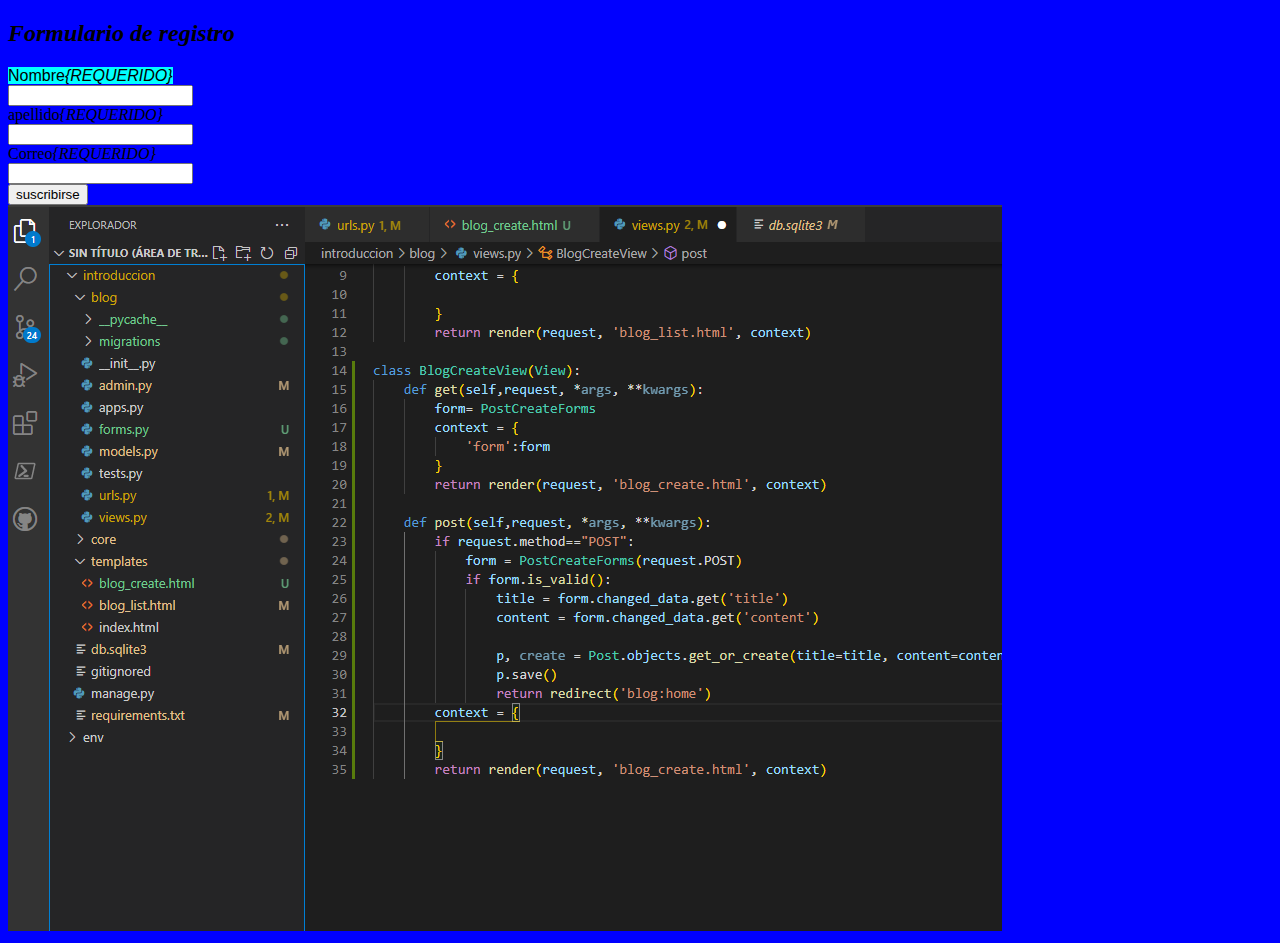
<file: carpetaservidor/conferencias_php/pagina_suscribirse_db_conferencia/index.html>
<!DOCTYPE html>
<html lang="en">
<head>
    <meta charset="UTF-8">
    <meta http-equiv="X-UA-Compatible" content="IE=edge">
    <meta name="viewport" content="width=device-width, initial-scale=1.0">
    <link rel="stylesheet" href="index.css">
    <title>proyecto formulario con base de datos</title>
</head>
<body>
    <div class="group"></div>
    <form action="registro.php" method="POST">
        <h2><em>Formulario de registro</em></h2>
        <label class="color" for="nombre">Nombre<span><em>{REQUERIDO}</em></span></label></br>
        <input type="text" name="nombre" class="form-impor" required></br>
        <label for="apellido">apellido<span><em>{REQUERIDO}</em></span></label></br>
        <input type="text" name="apellido" class="form-impor" required></br>
        <label for="correo">Correo<span><em>{REQUERIDO}</em></span></label></br>
        <input type="text" name="mail" class="form-impor" required></br>
        <input  type="submit" name="submit" value="suscribirse"/>
    </form>
    
    <img src="blog_Captura.PNG" alt="es una gimagen de">







</body>
</html>
</file>
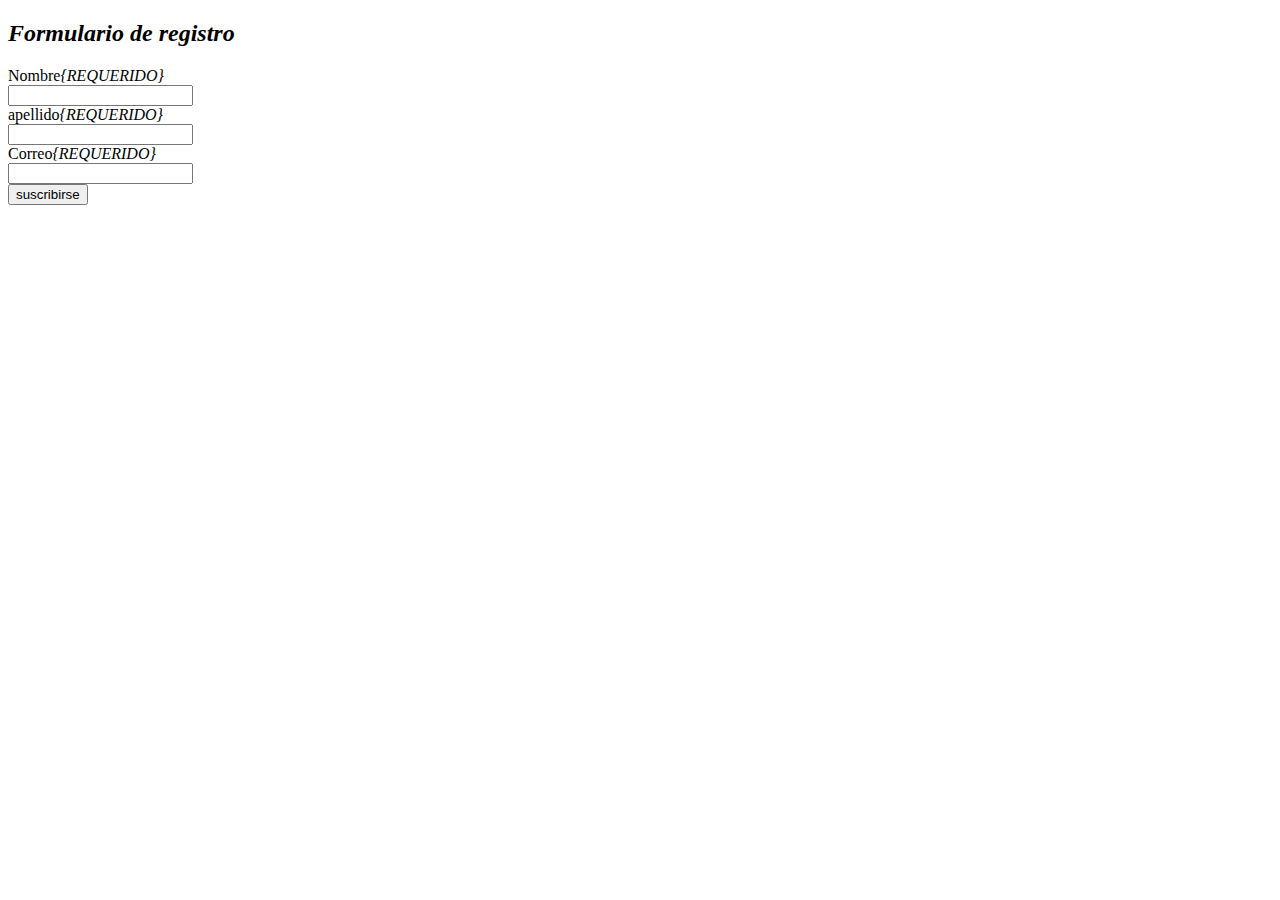
<file: carpetaservidor/formphp/form_php_libro_tutorial/index.html>
<!DOCTYPE html>
<html lang="en">
<head>
    <meta charset="UTF-8">
    <meta http-equiv="X-UA-Compatible" content="IE=edge">
    <meta name="viewport" content="width=device-width, initial-scale=1.0">
    <title>proyecto formulario con base de datos</title>
</head>
<body>
    <div class="group"></div>
    <form action="registro.php" method="POST">
        <h2><em>Formulario de registro</em></h2>
        <label for="nombre">Nombre<span><em>{REQUERIDO}</em></span></label></br>
        <input type="text" name="nombre" class="form-impor" required></br>
        <label for="apellido">apellido<span><em>{REQUERIDO}</em></span></label></br>
        <input type="text" name="apellido" class="form-impor" required></br>
        <label for="correo">Correo<span><em>{REQUERIDO}</em></span></label></br>
        <input type="text" name="mail" class="form-impor" required></br>
        <input  type="submit" name="submit" value="suscribirse"/>
    </form>
</body>
</html>
</file>
<file: carpetaservidor/conferencias_php/pagina_suscribirse_db_conferencia/index.css>
.color{
    background-color: aqua;
    font-family: 'Franklin Gothic Medium', 'Arial Narrow', Arial, sans-serif;
}
body{
    background-color: blue;
}
</file>
